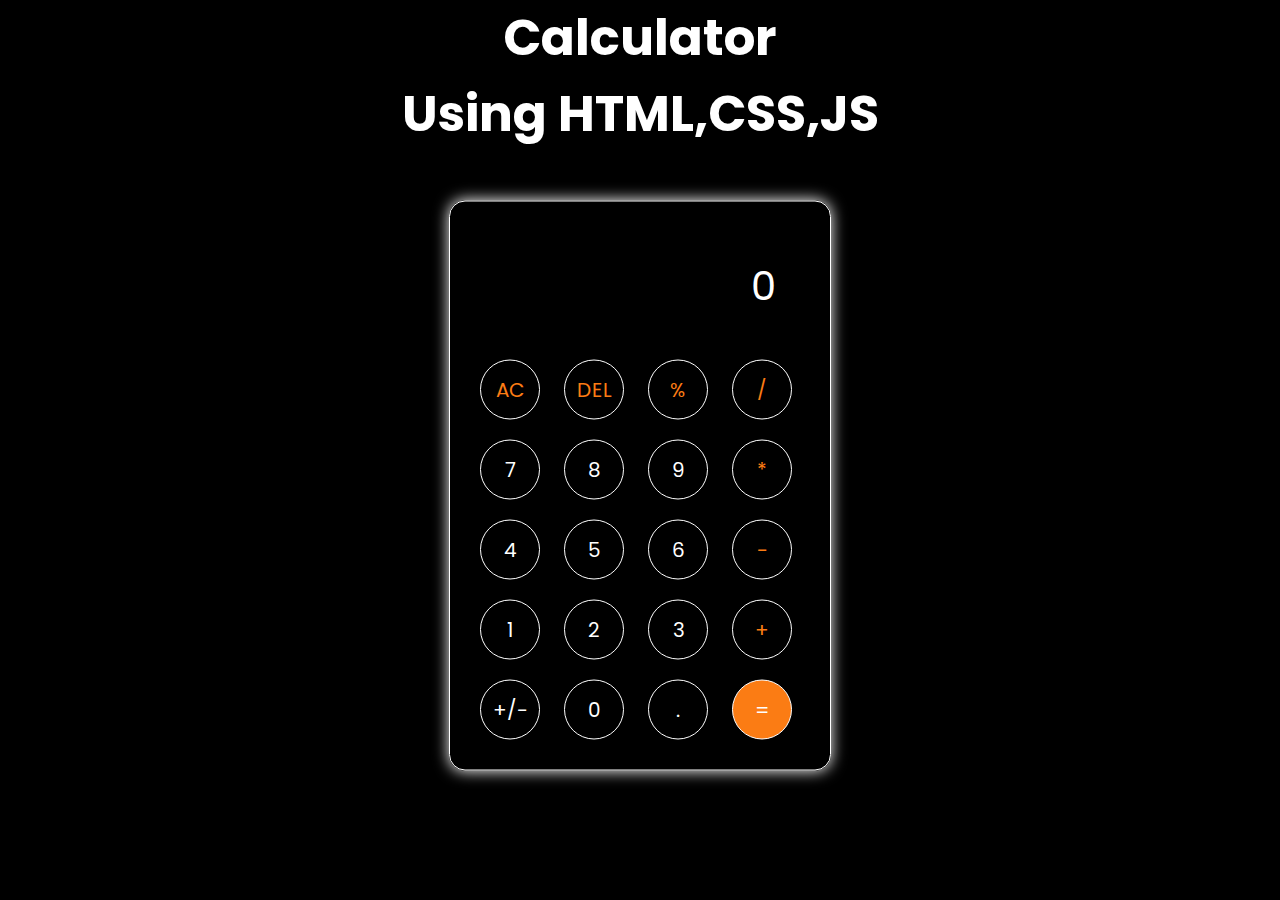
<file: calculator/index.html>
<!DOCTYPE html>
<html lang="en">
  <head>
    <meta charset="UTF-8" />
    <meta http-equiv="X-UA-Compatible" content="IE=edge" />
    <meta name="viewport" content="width=device-width, initial-scale=1.0" />
    <link rel="stylesheet" href="style.css" />
    <link rel="icon" type="image/png" href="download.png" />
    <title>Calculator</title>
  </head>
  <body>
    <h1 class="title">
      Calculator
      <br />
      Using HTML,CSS,JS
    </h1>

    <div class="container">
      <div class="calculator">
        <input type="text" id="inputBox" placeholder="0" />
        <div>
          <button class="button operator">AC</button>
          <button class="button operator">DEL</button>
          <button class="button operator">%</button>
          <button class="button operator">/</button>
        </div>
        <div>
          <button class="button">7</button>
          <button class="button">8</button>
          <button class="button">9</button>
          <button class="button operator">*</button>
        </div>
        <div>
          <button class="button">4</button>
          <button class="button">5</button>
          <button class="button">6</button>
          <button class="button operator">-</button>
        </div>
        <div>
          <button class="button">1</button>
          <button class="button">2</button>
          <button class="button">3</button>
          <button class="button operator">+</button>
        </div>

        <div>
          <button class="button">+/-</button>
          <button class="button">0</button>
          <button class="button">.</button>
          <button class="button equalBtn">=</button>
        </div>
      </div>
    </div>

    <script src="script.js"></script>
  </body>
</html>
</file>
<file: calculator/style.css>
@import url('https://fonts.googleapis.com/css2?family=Poppins:wght@500&display=swap');

*{
    margin: 0;
    padding: 0;
    box-sizing: border-box;
    font-family: 'Poppins', sans-serif;
}


body{
    width: 100%;
    height: 100vh;
    /* display: flex;
    justify-content: center;
    align-items: center; */
    background: black;

}

.container{
  display: flex;
  justify-content: center;
  align-items: center;
  transform: translate(0%,5%);

}

.title {
  
  text-align: center;
  color: #ffffff;
  font-size: 50px;
  margin-bottom: 20px;
  
}

.calculator{
    border: 1px solid white;
    padding: 20px;
    border-radius: 16px;
    background: transparent;
    box-shadow: 0px 0px 15px rgb(255, 255, 255);



}

input{
    width: 320px;
    border: none;
    padding: 24px;
    margin: 10px;
    background: transparent;
    box-shadow: 0px 3px 15px rgbs(84, 84, 84, 0.1);
    font-size: 40px;
    text-align: right;
    cursor: pointer;
    color: #ffffff;
}

input::placeholder{
    color: #ffffff;
}

button{
    border: 1px solid white;
    width: 60px;
    height: 60px;
    margin: 10px;
    border-radius: 50%;
    background: transparent;
    color: #ffffff;
    font-size: 20px;
    box-shadow: 0px 0px 0px rgba(255, 255, 255, 0.1);
    cursor: pointer;
    transition: box-shadow 0.1s ease-in-out; 

}

button:hover {
    box-shadow: 0px 0px 20px rgb(255, 255, 255);
}

.equalBtn{
    background-color: #fb7c14;
}

.operator{
    color: #fb7c14;
}
</file>
